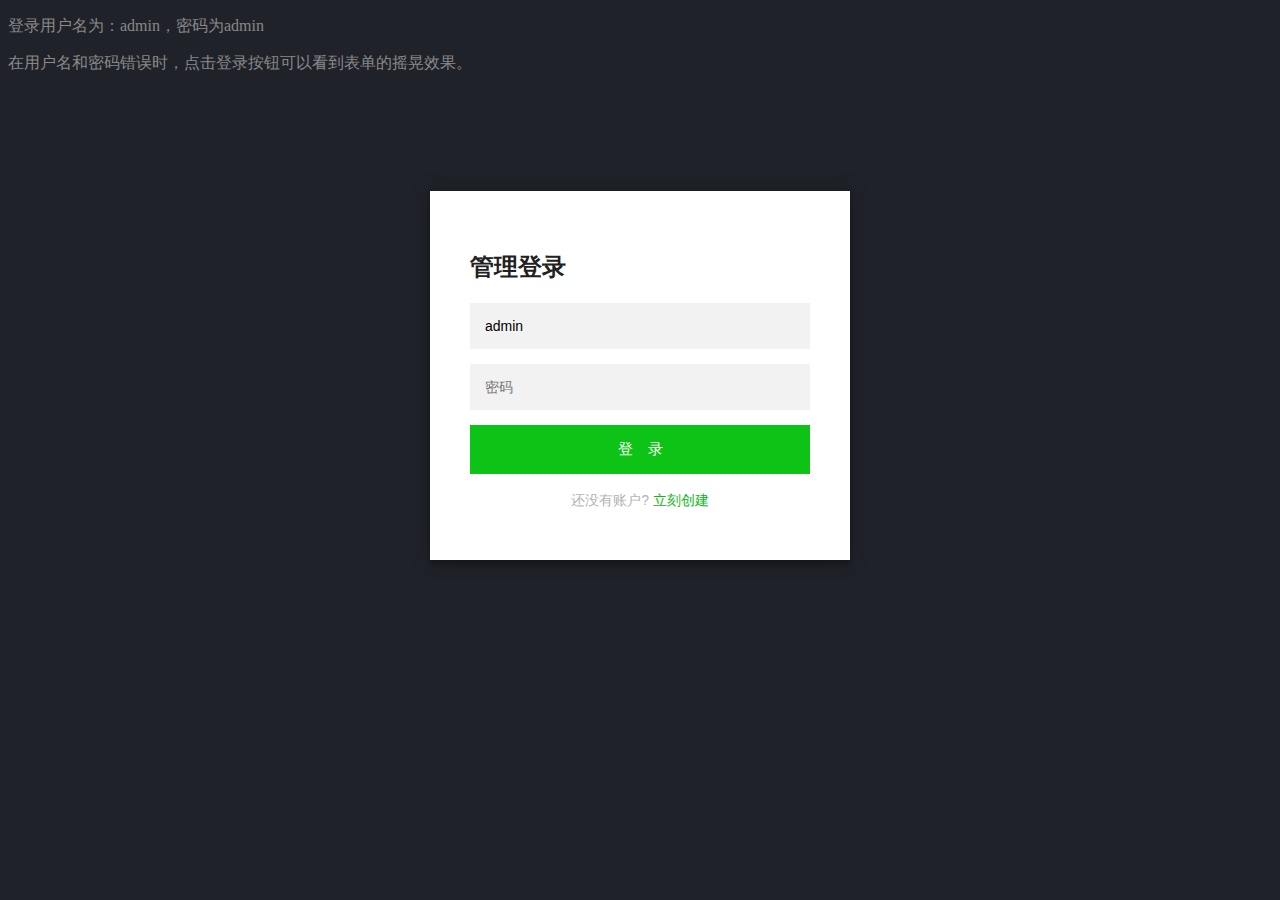
<file: src/main/resources/static/login.html>
<!DOCTYPE html>
<html lang="zh">
<head>
<meta charset="UTF-8">
<meta http-equiv="X-UA-Compatible" content="IE=edge,chrome=1">
<meta name="viewport" content="width=device-width, initial-scale=1.0">
<title>带摇晃特效的扁平风格登录注册表单界面</title>
<link rel="stylesheet" type="text/css" href="css/login.css">
</head>
<body>
<p class="center">登录用户名为：admin，密码为admin</p>
<p class="center">在用户名和密码错误时，点击登录按钮可以看到表单的摇晃效果。</p>
<div id="wrapper" class="login-page">
<div id="login_form" class="form">
<form class="register-form">
<input type="text" placeholder="用户名" value="admin" id="r_user_name" />
<input type="password" placeholder="密码" id="r_password" />
<input type="text" placeholder="电子邮件" id="r_emial" />
<button id="create">创建账户</button>
<p class="message">已经有了一个账户? <a href="#">立刻登录</a></p>
</form>
<form class="login-form">
 <h2>管理登录</h2>
<input type="text" placeholder="用户名" value="admin" id="user_name" />
<input type="password" placeholder="密码" id="password" />
<button id="login">登　录</button>
<p class="message">还没有账户? <a href="#">立刻创建</a></p>
</form>
</div>
</div>

<script src="js/jquery.min.js"></script>
<script type="text/javascript">
	function check_login()
	{
	 var name=$("#user_name").val();
	 var pass=$("#password").val();
	 if(name=="admin" && pass=="admin")
	 {
	  alert("登录成功！");
	  $("#user_name").val("");
	  $("#password").val("");
       $(location).attr('href', 'index.html');
	 }
	 else
	 {
	  $("#login_form").removeClass('shake_effect');  
	  setTimeout(function()
	  {
	   $("#login_form").addClass('shake_effect')
	  },1);  
	 }
	}
	function check_register(){
		var name = $("#r_user_name").val();
		var pass = $("#r_password").val();
		var email = $("r_email").val();
		if(name!="" && pass=="" && email != "")
		 {
		  alert("注册成功！");
		  $("#user_name").val("");
		  $("#password").val("");
		 }
		 else
		 {
		  $("#login_form").removeClass('shake_effect');  
		  setTimeout(function()
		  {
		   $("#login_form").addClass('shake_effect')
		  },1);  
		 }
	}
	$(function(){
		$("#create").click(function(){
			check_register();
			return false;
		})
		$("#login").click(function(){
			check_login();
			return false;
		})
		$('.message a').click(function () {
		    $('form').animate({
		        height: 'toggle',
		        opacity: 'toggle'
		    }, 'slow');
		});
	})
	</script>
</body>
</html>
</file>
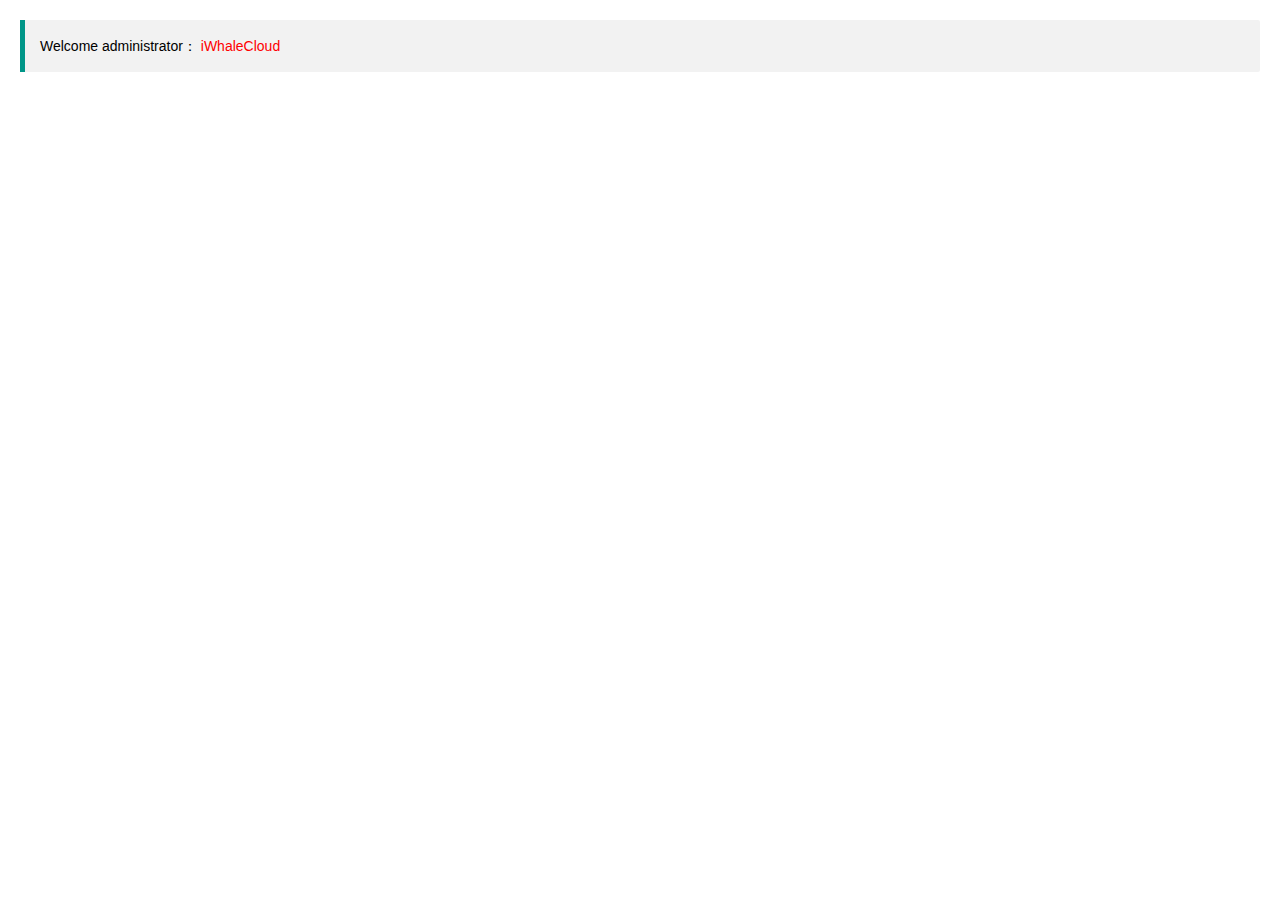
<file: src/main/resources/static/html/welcome.html>
<!DOCTYPE html>
<html>
<head>
    <meta charset="UTF-8">
    <title>Disaster Recovery</title>
        <link rel="stylesheet" href="../css/font.css">
        <link rel="stylesheet" href="../css/xadmin.css">
    <script type="text/javascript">
        var t = null;
        t = setTimeout(time, 1000);//開始运行
        function time() {
            clearTimeout(t);//清除定时器
            dt = new Date();
            var y = dt.getFullYear();//获取年
            var M = dt.getMonth() + 1;//获取月
            var d = dt.getDate();//获取日
            var h = dt.getHours();//获取时
            var m = dt.getMinutes();//获取分
            var s = dt.getSeconds();//获取秒
            document.getElementById("systemdate").innerHTML = "Current Time：" + y + "-" + M + "-" + d + " " + h + ":" + m + ":" + s;
            t = setTimeout(time, 1000); //设定定时器，循环运行
        }
    </script>
</head>
<body>
<div class="x-body layui-anim layui-anim-up">
    <blockquote class="layui-elem-quote">Welcome administrator：
        <span class="x-red">iWhaleCloud </span><span id="systemdate"></span>
    </blockquote>
<!--    <div class="js-guide" id="js-guide"></div>-->
    <fieldset class="layui-elem-field" style="display: none;">
        <legend>数据统计</legend>
        <div class="layui-field-box">
            <div class="layui-col-md12">
                <div class="layui-card">
                    <div class="layui-card-body">
                        <div class="layui-carousel x-admin-carousel x-admin-backlog" lay-anim="" lay-indicator="inside"
                             lay-arrow="none" style="width: 100%; height: 90px;">
                            <div carousel-item="">
                                <ul class="layui-row layui-col-space10 layui-this">
                                    <li class="layui-col-xs2">
                                        <a href="javascript:;" class="x-admin-backlog-body">
                                            <h3>会员数</h3>
                                            <p>
                                                <cite>0</cite></p>
                                        </a>
                                    </li>
                                    <li class="layui-col-xs2">
                                        <a href="javascript:;" class="x-admin-backlog-body">
                                            <h3>方案数</h3>
                                            <p>
                                                <cite>0</cite></p>
                                        </a>
                                    </li>
                                    <li class="layui-col-xs2">
                                        <a href="javascript:;" class="x-admin-backlog-body">
                                            <h3>总执行数</h3>
                                            <p>
                                                <cite>0</cite></p>
                                        </a>
                                    </li>
                                    <li class="layui-col-xs2">
                                        <a href="javascript:;" class="x-admin-backlog-body">
                                            <h3>成功数</h3>
                                            <p>
                                                <cite>0</cite></p>
                                        </a>
                                    </li>
                                    <li class="layui-col-xs2">
                                        <a href="javascript:;" class="x-admin-backlog-body">
                                            <h3>失败数</h3>
                                            <p>
                                                <cite>0</cite></p>
                                        </a>
                                    </li>
                                    <li class="layui-col-xs2">
                                        <a href="javascript:;" class="x-admin-backlog-body">
                                            <h3>无效数</h3>
                                            <p>
                                                <cite>0</cite></p>
                                        </a>
                                    </li>
                                </ul>
                            </div>
                        </div>
                    </div>
                </div>
            </div>
        </div>
    </fieldset>
    <fieldset class="layui-elem-field" style="display: none;">
        <legend>系统通知</legend>
        <div class="layui-field-box">
            <table class="layui-table" lay-skin="line">
                <tbody>
                <tr>
                    <td>
                        <a class="x-a" href="#" target="_blank">VGOP系统版本V1.0</a>
                    </td>
                </tr>
                <tr>
                    <td>
                        <a class="x-a" href="#" target="_blank">管理员号码：15773203906</a>
                    </td>
                </tr>
                </tbody>
            </table>
        </div>
    </fieldset>
    <fieldset class="layui-elem-field" style="display: none;">
        <legend>系统信息</legend>
        <div class="layui-field-box">
            <table class="layui-table">
                <tbody>
                <tr>
                    <th>VGOP文件分发系统版本</th>
                    <td>V1.0</td>
                </tr>
                <tr>
                    <th>服务器地址</th>
                    <td>172.24.17.35</td>
                </tr>
                <tr>
                    <th>操作系统</th>
                    <td>Red Hat</td>
                </tr>
                <tr>
                    <th>运行环境</th>
                    <td>JDK1.7、CDH5.8.4、Kerberos认证</td>
                </tr>
                <tr>
                    <th>java版本</th>
                    <td>jdk1.7</td>
                </tr>
                <tr>
                    <th>java运行方式</th>
                    <td>可执行jar包</td>
                </tr>
                <tr>
                    <th>MYSQL版本</th>
                    <td>暂无</td>
                </tr>
                <tr>
                    <th>oracle</th>
                    <td>暂无</td>
                </tr>
                <tr>
                    <th>上传附件限制</th>
                    <td>100G</td>
                </tr>
                <tr>
                    <th>执行时间限制</th>
                    <td>30min</td>
                </tr>
                <tr>
                    <th>剩余空间</th>
                    <td>100G</td>
                </tr>
                </tbody>
            </table>
        </div>
    </fieldset>
    <fieldset class="layui-elem-field" style="display: none;">
        <legend>开发团队</legend>
        <div class="layui-field-box">
            <table class="layui-table">
                <tbody>
                <tr>
                    <th>版权所有</th>
                    <td>中国移动电商大数据项目组
                        <a href="http://#/" class='x-a' target="_blank">访问官网</a></td>
                </tr>
                <tr>
                    <th>开发者</th>
                    <td>TWXiner(15773203906)</td>
                </tr>
                </tbody>
            </table>
        </div>
    </fieldset>
    <blockquote class="layui-elem-quote layui-quote-nm" style="display: none;">感谢项目组内部人员提供技术支持。</blockquote>
</div>

</body>
<!--<script type="text/javascript" src="../js/showdown.min.js"></script>-->
<!--<script type="text/javascript" src="../js/showdown.js"></script>-->
<!--<script>-->
<!--    var converter = new showdown.Converter(),-->
<!--        text = '#操作文档\n' +-->
<!--            '* 项目基于springboot，jpa，layui前端框架\n' +-->
<!--            '* 目标\n' +-->
<!--            '    * 配置文件差异比较，同步\n' +-->
<!--            '* 功能\n' +-->
<!--            '    * 从服务器新增删除修改\n' +-->
<!--            '    * 文件路径配置增删改查\n' +-->
<!--            '    * 文件差异比较，文件夹差异比较展示\n' +-->
<!--            '    * 配置文件同步到目标服务器\n' +-->
<!--            '\n' +-->
<!--            '## 项目启动\n' +-->
<!--            '* 将filecompare文件夹拷贝至当前用户的根目录下\n' +-->
<!--            '* 进入当前项目文件夹，进入bash目录，cd ./bash，当前目录存放了sqlite数据库文件dentifier.sqlite，应用的jar包filecompare-0.0.1-SNAPSHOT.jar，应用启停脚本start.sh, stop.sh\n' +-->
<!--            '* 执行sh ./start.sh 即可启动应用，server.log存放的应用的运行日志\n' +-->
<!--            '* 执行sh ./stop.sh 即可停止应用\n' +-->
<!--            '\n' +-->
<!--            '## 操作指南\n' +-->
<!--            '### 默认端口：8989\n' +-->
<!--            '共分为三个页面，Server Config, File Config, File Compare\n' +-->
<!--            '## Server Config\n' +-->
<!--            '此页面为服务器配置页面，单个服务器包含两个参数，user和hostip，分别为服务器用户，服务器ip地址，默认目标服务器已开启ssh免密登录\n' +-->
<!--            '## File Config\n' +-->
<!--            '此页面为文件配置页面，用于配置单个文件在主从服务器的路径，source 即为主服务器路径，target即为从服务器路径，配置文件夹需要已路径分隔符结尾，linux下为/\n' +-->
<!--            '文件比较默认按照后缀进行比较，当前支持cfg键值对文件，比如项目的system.cfg文件，ini配置文件，其余文件无比较方案，直接比较整个文件内容，文件夹比较现实当前文件夹下文件内容\n' +-->
<!--            '## File Compare\n' +-->
<!--            '* 此页面为主要操作页面，用于将目标服务器待比较文件传输到本地，然后跟本机源端文件进行比较，生成比较结果，同时可以指定同步对应文件或者文件夹到目标端\n' +-->
<!--            '    1. 首先勾选需要操作的ip地址，点击上部collect File按钮，完成文件收集工作\n' +-->
<!--            '    2. 然后点击compare按钮，进行文件比较，\n' +-->
<!--            '    3. 文件对比完成之后，点击ip下的文件或者文件夹子节点，右侧展示对应的对比结果\n' +-->
<!--            '    4. 勾选需要同步的文件，点击sync按钮，即可同步指定文件到目标服务器，此步操作会备份目标端文件，同时将源端对应文件传输至指定位置\n' +-->
<!--            '\n' +-->
<!--            '## 操作样例\n' +-->
<!--            '### 当前包含几个样例文件分别存放于filecompare的target 和source目录，其中source为源端目录，target为待比较目录\n',-->
<!--        html = converter.makeHtml(text);-->
<!--    document.getElementById("systemdate").innerHTML = html;-->
<!--</script>-->
</html>
</file>
<file: src/main/resources/static/css/login.css>
.login-page {
	width: 420px;
	padding: 8% 0 0;
	margin: auto;
}
.form {
	position: relative;
	z-index: 1;
	background: #fff;
	max-width: 400px;
	margin: 0 auto 100px;
	padding: 40px 40px 50px;
	text-align: center;
	box-shadow: 0 0 20px 0 rgba(0, 0, 0, 0.2), 0 5px 5px 0 rgba(0, 0, 0, 0.24);
}
.form input {
	font-family: "Roboto", sans-serif;
	outline: 0;
	background: #f2f2f2;
	width: 100%;
	border: 0;
	margin: 0 0 15px;
	padding: 15px;
	box-sizing: border-box;
	font-size: 14px;
}
.form button {
	font-family: "Microsoft YaHei", "Roboto", sans-serif;
	text-transform: uppercase;
	outline: 0;
	background: #0dc316;
	width: 100%;
	border: 0;
	padding: 15px;
	color: #FFFFFF;
	font-size: 15px;
	-webkit-transition: all 0.3 ease;
	transition: all 0.3 ease;
	cursor: pointer;
}
.form button:hover, .form button:active, .form button:focus {
	background: #0eb618;
}
.form .message {
	margin: 18px 0 0;
	color: #b3b3b3;
	font-size: 14px;
}
.form .message a {
	color: #0eb618;
	text-decoration: none;
}
.form .register-form {
	display: none;
}
.container {
	position: relative;
	z-index: 1;
	max-width: 300px;
	margin: 0 auto;
}
.container:before, .container:after {
	content: "";
	display: block;
	clear: both;
}
.container .info {
	margin: 50px auto;
	text-align: center;
}
.container .info h1 {
	margin: 0 0 15px;
	padding: 0;
	font-size: 36px;
	font-weight: 300;
	color: #1a1a1a;
}
.container .info span {
	color: #4d4d4d;
	font-size: 12px;
}
.container .info span a {
	color: #000000;
	text-decoration: none;
}
.container .info span .fa {
	color: #EF3B3A;
}
.login-form h2{ font-size:24px; color:#212121; font-weight:600; text-align:left;}
body {
	background: #20222A; /* fallback for old browsers */
	font-family: "microsoft", sans-serif;
	-webkit-font-smoothing: antialiased;
	-moz-osx-font-smoothing: grayscale;
}
.shake_effect {
	-webkit-animation-name: shake;
	animation-name: shake;
	-webkit-animation-duration: 1s;
	animation-duration: 1s;
}
 @-webkit-keyframes shake {
 from, to {
 -webkit-transform: translate3d(0, 0, 0);
 transform: translate3d(0, 0, 0);
}
 10%, 30%, 50%, 70%, 90% {
 -webkit-transform: translate3d(-10px, 0, 0);
 transform: translate3d(-10px, 0, 0);
}
 20%, 40%, 60%, 80% {
 -webkit-transform: translate3d(10px, 0, 0);
 transform: translate3d(10px, 0, 0);
}
}
 @keyframes shake {
 from, to {
 -webkit-transform: translate3d(0, 0, 0);
 transform: translate3d(0, 0, 0);
}
 10%, 30%, 50%, 70%, 90% {
 -webkit-transform: translate3d(-10px, 0, 0);
 transform: translate3d(-10px, 0, 0);
}
 20%, 40%, 60%, 80% {
 -webkit-transform: translate3d(10px, 0, 0);
 transform: translate3d(10px, 0, 0);
}
}
p.center {
	color: #888;
	font-family: "Microsoft YaHei";
}
/* CSS Document */
</file>
<file: src/main/resources/static/css/font.css>
@font-face {
  font-family: 'iconfont';
  src: url('../fonts/iconfont.eot');
  src: url('../fonts/iconfont.eot?#iefix') format('embedded-opentype'),
  url('../fonts/iconfont.woff') format('woff'),
  url('../fonts/iconfont.ttf') format('truetype'),
  url('../fonts/iconfont.svg#iconfont') format('svg');
}
.iconfont{
  font-family:"iconfont" !important;
  font-size:15px;font-style:normal;
  -webkit-font-smoothing: antialiased;
  -webkit-text-stroke-width: 0.2px;
  -moz-osx-font-smoothing: grayscale;
}
</file>
<file: src/main/resources/static/css/xadmin.css>
@charset "utf-8";
@import url(../lib/layui/css/layui.css);
*{
    margin: 0;
    padding: 0;
    font-family: "microsoft yahei","Helvetica Neue", Helvetica, Arial, sans-serif;
}
a{
    text-decoration: none;
}
html{
    width: 100%;
    height: 100%;
    overflow-x:hidden; 
    overflow-y:auto;
}
body{
    width: 100%;
    min-height: 100%;
}
.login-bg{
    background: #eeeeee 0 0 no-repeat;
    background-size: cover;
    overflow: hidden;
}
.form-wrap{background:#f8f8f8; margin-top:15px;}
.login{
    min-height: 420px;
    max-width: 420px;
    padding: 40px;
    background-color: #ffffff;
    margin: 120px auto 0;
    border-radius: 4px;
    /* overflow-x: hidden; */
    box-sizing: border-box;
}
.login a.logo{
    display: block;
    height: 58px;
    width: 167px;
    margin: 0 auto 30px auto;
    background-size: 167px 42px;
}
.login .message {
    margin: 10px 0 0 0;
    padding: 18px 10px 18px 60px;
    background: #0dc316;
    position: relative;
    color: #fff;
    font-size: 16px;
}
.login #darkbannerwrap {
/*    background: url(../images/aiwrap.png);
*/  width: 18px;
    height: 10px;
    margin: 0 0 20px -58px;
    position: relative;
}

.login input[type=text],
.login input[type=file],
.login input[type=password],
.login input[type=email], select {
    border: 1px solid #DCDEE0;
    vertical-align: middle;
    border-radius: 3px;
    height: 50px;
    padding: 0px 16px;
    font-size: 14px;
    color: #555555;
    outline:none;
    width:100%;
    box-sizing: border-box;
}
.login input[type=text]:focus,
.login input[type=file]:focus,
.login input[type=password]:focus,
.login input[type=email]:focus, select:focus {
    border: 1px solid #27A9E3;
}
.login input[type=submit],
.login input[type=button]{
    display: inline-block;
    vertical-align: middle;
    padding: 12px 24px;
    margin: 0px;
    font-size: 18px;
    line-height: 24px;
    text-align: center;
    white-space: nowrap;
    vertical-align: middle;
    cursor: pointer;
    color: #ffffff;
    background-color: #189F92;
    border-radius: 3px;
    border: none;
    -webkit-appearance: none;
    outline:none;
    width:100%;
}
.login hr {
    background: #fff 0 0 no-repeat;
}
.login hr.hr15 {
    height: 15px;
    border: none;
    margin: 0px;
    padding: 0px;
    width: 100%;
}
.login hr.hr20 {
    height: 20px;
    border: none;
    margin: 0px;
    padding: 0px;
    width: 100%;
}
.x-body{
    padding: 20px;
}
.x-nav{
    padding: 0 20px;
    position: relative;
    z-index: 99;
    border-bottom: 1px solid #e5e5e5;
    line-height: 39px;
    height: 39px;
    overflow: hidden;
}
xblock{
    display: block;
    margin-bottom: 10px;
    padding: 5px ;
	padding-left:6px;
	padding-right:15px;
    line-height: 22px;
    /* border-left: 5px solid #15c142; */
    border-radius: 0 2px 2px 0;
    background-color: #f2f2f2;
}
.x-right{
  float: right;
}
.x-so{
    /*text-align: center;*/
    /*background: #f2f2f2 0 0 no-repeat;*/
    margin-bottom: 20px;
}
.x-so input.layui-input{
    width: 150px;
}
.x-so .layui-form-label{
    display: inline-block;
}
.x-so input.layui-input,.x-so input.layui-btn{
    display: inline-block;
}
.x-red{
    color: red;
}
.x-a{
    color: #099641;
}
.x-a:hover{
    color: #077e37;
}
.x-sort{
    height: 30px;
}
.x-show{
    cursor: pointer;
}
.layui-form-switch{
    margin-top: 0px;
}
.layui-input:focus, .layui-textarea:focus {
    border-color: #15c142!important;
}

.page{
    margin-top: 20px;
    text-align: center;

}
.page a{
    display: inline-block;
    background: #f5f5f5;
    color: #888;
    padding: 10px 13px;
    min-width: 15px;
	transition:background-color ease .5s;
    font-family: "microsoft yahei", serif;
	border-radius:3px;

}
.page span{
    display: inline-block;
    padding: 10px 10px;
    min-width: 15px;
}
.page span.current{
    display: inline-block;
    background: #15c142 0 0 no-repeat;
    color: #fff;
     padding: 10px 13px;
    min-width: 15px;
	border-radius:3px;
}
.page .pagination li{
    display: inline-block;
    margin-right: 5px;
    text-align: center;
}
.page .pagination li.active span{
    background: #15c142 0 0 no-repeat;
    color: #fff;

}

/*登录样式*/
/*头部*/
.container{
    width: 100%;
    height: 55px;
    background-color:#111;
    border-bottom: 1px solid rgba(0, 0, 0, 0.8);
}
.container .logo a{
    float: left;
    color: #fff;
    font-size: 18px;
    padding-left: 20px;
    line-height: 50px;
    width: 200px;
	transition:background-color ease .3s
}
.container .right{
    background-color:rgba(0,0,0,0);
    float: right;
	transition:background-color ease .3s

}
.container .left_open{
    height: 55px;
    float: left;
}
.container .left_open i{
    display: block;
    background: rgba(255,255,255,0.1) 0 0 no-repeat;
    color: #fff;
    width: 32px;
    height: 32px;
    line-height: 32px;
    border-radius: 3px;
    text-align: center;
    margin-top: 10px;
    cursor: pointer;
	 transition:background-color ease .3s
}
.container .left_open i:hover{
    background: rgba(255,255,255,0.3) 0 0 no-repeat;
}

.container .left{
    background-color:rgba(0,0,0,0);
    float: left;

}
.container .layui-nav-item{
    line-height: 50px;
}
.container .layui-nav-more{
    top: 25px;
}
.container .layui-nav-child{
    top: 50px;
}
.container .layui-nav-child i{
    margin-right: 10px;
}
.layui-nav .layui-nav-item a{
    color: #ccc;
    cursor: pointer;
}
.layui-nav .layui-nav-item >a:hover{
    color: #fff;
    cursor: pointer;
}
.layui-nav .layui-nav-child a{
    color: #333;
    cursor: pointer;
}
.left-nav{
    position: absolute;
    top: 51px;
    bottom: 0px;
    left: 0;
    z-index: 2;
    padding-top: 10px;
    background-color: #222324;
    width: 220px;
    max-width: 220px;
    overflow: hidden;
    border-right: 1px solid #131e26;

    /*width: 0px;*/
}
.left-nav #nav > li{
	line-height:30px;
	border-left:4px solid #222324;
	transition:background-color ease .3s
}
.left-nav #nav > li:hover {
	background:#181818;
	border-left:4px solid #42b8f1;
}
.left-nav #nav > li.open {
	border-left:4px solid #42b8f1;
	background:#181818;
}


.left-nav #nav li  a:hover {
    color: white;
}
.left-nav #nav .current{
	background:#41b8f0;
}
.left-nav #nav li a{
    font-size: 14px;
    padding: 12px 15px 12px 20px;
    display: block;
    cursor: pointer;
	color:#8e8e8e;
	transition:background-color ease .3s;
}

.left-nav #nav li a cite{
    font-size: 14px;
}

.left-nav #nav li .sub-menu{
    display: none;
}
.left-nav #nav li .opened{
    display: block;
	background:#454648;
}
.left-nav #nav li .opened:hover{
    /*background: #fff 0 0 no-repeat;*/
}
.left-nav #nav li .opened .current{
}
.left-nav #nav li .sub-menu li{
	background:#181818;
	 transition:background-color ease .3s
    /*color: blue;*/
     /*background: #fff 0 0 no-repeat;*/
}
.left-nav #nav li .sub-menu li:hover{
	background:#303235;
    /*color: blue;*/
     /*background: #fff 0 0 no-repeat;*/
}
.left-nav #nav li .sub-menu li a{
    padding: 10px 15px 10px 30px;
    font-size: 14px;
    cursor: pointer;
	color:#8e8e8e;
}
.left-nav #nav li .sub-menu li .sub-menu li a{
    padding-left: 45px;
}
/*点击当前菜单显示效果*/
.menu-current {
	background:#282b33!important;
}
.menu-current > a{
	color:#fff!important;
}
.left-nav #nav li .sub-menu li a:hover{
    color: #fff;
}
.left-nav #nav li .sub-menu li a i{
    font-size: 12px;
}
.left-nav #nav li a i{
    padding-right: 10px;
	padding-top:8px;
    line-height: 14px;
}
.left-nav #nav li .nav_right{
    float: right;
    font-size: 16px;
}
.page a:hover{ color:#fff; background:#969696; }
.x-slide_left {
    width: 17px;
    height: 61px;
    /*background: url(../images/icon.png) 0 0 no-repeat;*/
    position: absolute;
    top: 200px;
    left: 221px;
    cursor: pointer;
    z-index: 3;
}
.page-content{
    position: absolute;
    top: 51px;
    right: 0;
    bottom: 0px;
    left: 221px;
    overflow: hidden;
    z-index: 1;
}
.page-content-bg{
    position: absolute;
    top: 46px;
    right: 0;
    bottom: 42px;
    left: 221px;
    background: rgba(0,0,0,0.5) 0 0 no-repeat;
    overflow: hidden;
    z-index: 100;
    display: none;
}

.page-content .tab{
    height: 100%;
    width: 100%;
    background: #EFEEF0 0 0 no-repeat;
    margin: 0px;
}
.page-content .layui-tab-title{
    /*padding-top: 5px;*/
    height: 35px;
    background: #EFEEF0 0 0 no-repeat;
    position: relative;
    z-index: 100;
}
.page-content .layui-tab-title li.home i{
    padding-right: 5px;
}
.page-content .layui-tab-title li.home .layui-tab-close{
    display: none;
}
.page-content .layui-tab-title li{
    line-height: 35px;
}
.page-content .layui-tab-title .layui-this:after{
    height: 36px;
}
.page-content .layui-tab-title li .layui-tab-close{
    border-radius: 50%;
}
.page-content .layui-tab-title .layui-this{
    background: #fff 0 0 no-repeat;
}
.page-content .layui-tab-bar{
    height:34px;
    line-height: 35px;
}
.page-content .layui-tab-content{
    position: absolute;
    top: 36px;
    bottom: 0px;
    width: 100%;
    background: #fff 0 0 no-repeat;
    padding: 0px;
    overflow: hidden;
}
.page-content .layui-tab-content .layui-tab-item{
    width: 100%;
    height: 100%;
    
}
.page-content .layui-tab-content .layui-tab-item iframe{
    width: 100%;
    height: 100%;

}
.x-admin-carousel,.layui-carousel,.x-admin-carousel>[carousel-item]>* {
    background-color:#fff
}

.x-admin-backlog .x-admin-backlog-body {
    display:block;
    padding:10px 15px;
    background-color:#f8f8f8;
    color:#999;
    border-radius:2px;
    transition:all .3s;
    -webkit-transition:all .3s
}
.x-admin-backlog-body h3 {
    padding-bottom:10px;
    font-size:12px
}
.x-admin-backlog-body p cite {
    font-style:normal;
    font-size:30px;
    font-weight:300;
    color:#169f1d;
}
.x-admin-backlog-body:hover {
    background-color:#CFCFCF;
    color:#888
}

.welcome-footer{padding: 30px 0; line-height: 30px; text-align: center; background-color: #eee; color: #666; font-weight: 300;}
body .layui-layout-admin .footer-demo{height: auto; padding: 15px 0; line-height: 26px;}
.welcome-footer a{padding: 0 5px;}

table th, table td {
    word-break: break-all;
}

.footer{
    position: fixed;
    bottom: 0px;
    width: 100%;
    background-color: #323436;
	text-align:center;
	font-size:12px;
    border-top: 1px solid rgba(0, 0, 0, 0.1);
    line-height: 41px;
    color: #666;
    /*padding-left: 10px;*/
}
.footer .copyright{
    margin-left: 10px;
}


@media screen and (max-width: 768px){
    .fast-add{
        display: none;
    }
    .layui-nav .to-index{
        display: none;
    }
    .container .logo a{
        width: 140px;
    }
    .container .left_open {
        /*float: right;*/
    }
    .left-nav{
        left: -221px;
    }
    .page-content{
        left: 0px;
    }
    .page-content .layui-tab-content .layui-tab-item{
        -webkit-overflow-scrolling: touch; 
        overflow-y: scroll; 
    }
    .x-so input.layui-input{
        width: 100%;
        margin: 10px;
    }
}
</file>
